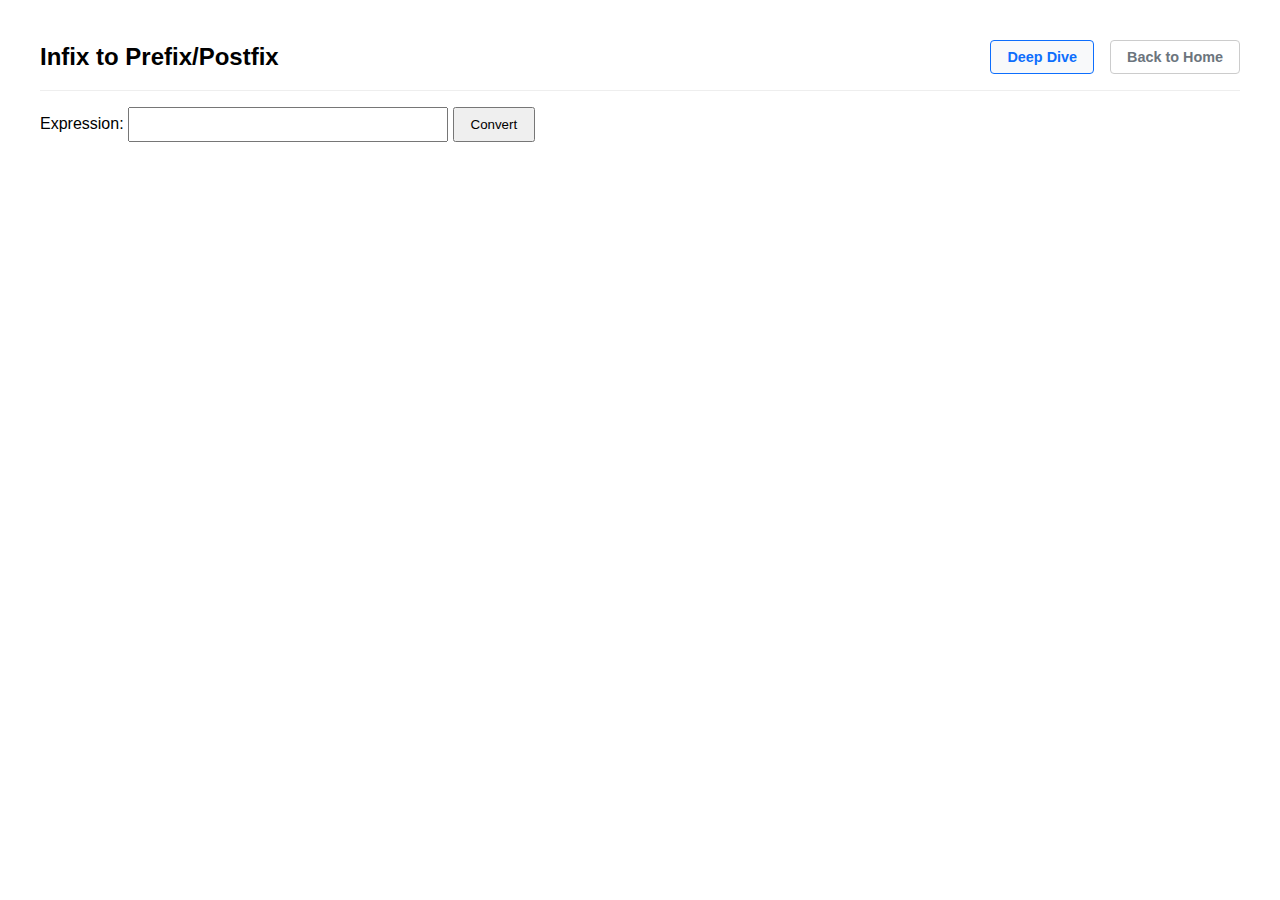
<file: Infix Conversion/index.html>
<!doctype html>
<html lang="en">
  <head>
    <meta charset="UTF-8" />
    <meta name="viewport" content="width=device-width, initial-scale=1.0" />
    <title>Infix Converter Tester</title>
  </head>
  <body style="font-family: sans-serif; padding: 2rem">
    <div style="display: flex; justify-content: space-between; align-items: center; margin-bottom: 1rem; border-bottom: 1px solid #eee; padding-bottom: 1rem;">
      <h2 style="margin: 0;">Infix to Prefix/Postfix</h2>
      <div style="display: flex; gap: 1rem;">
        <a href="deepdive.html" style="text-decoration: none; color: #0d6efd; font-weight: bold; font-size: 0.9rem; padding: 0.5rem 1rem; border: 1px solid #0d6efd; border-radius: 4px; background: #f8f9fa;">Deep Dive</a>
        <a href="../index.html" style="text-decoration: none; color: #6c757d; font-weight: bold; font-size: 0.9rem; padding: 0.5rem 1rem; border: 1px solid #ccc; border-radius: 4px; background: #fff;">Back to Home</a>
      </div>
    </div>
    <form onsubmit="handleConversion(event)">
      <label for="expressionInput">Expression:</label>
      <input
        type="text"
        id="expressionInput"
        style="padding: 0.5rem; width: 300px"
      />
      <button type="submit" style="padding: 0.5rem 1rem">Convert</button>
    </form>
    <div id="output"></div>

    <script src="script.js"></script>
  </body>
</html>
</file>
